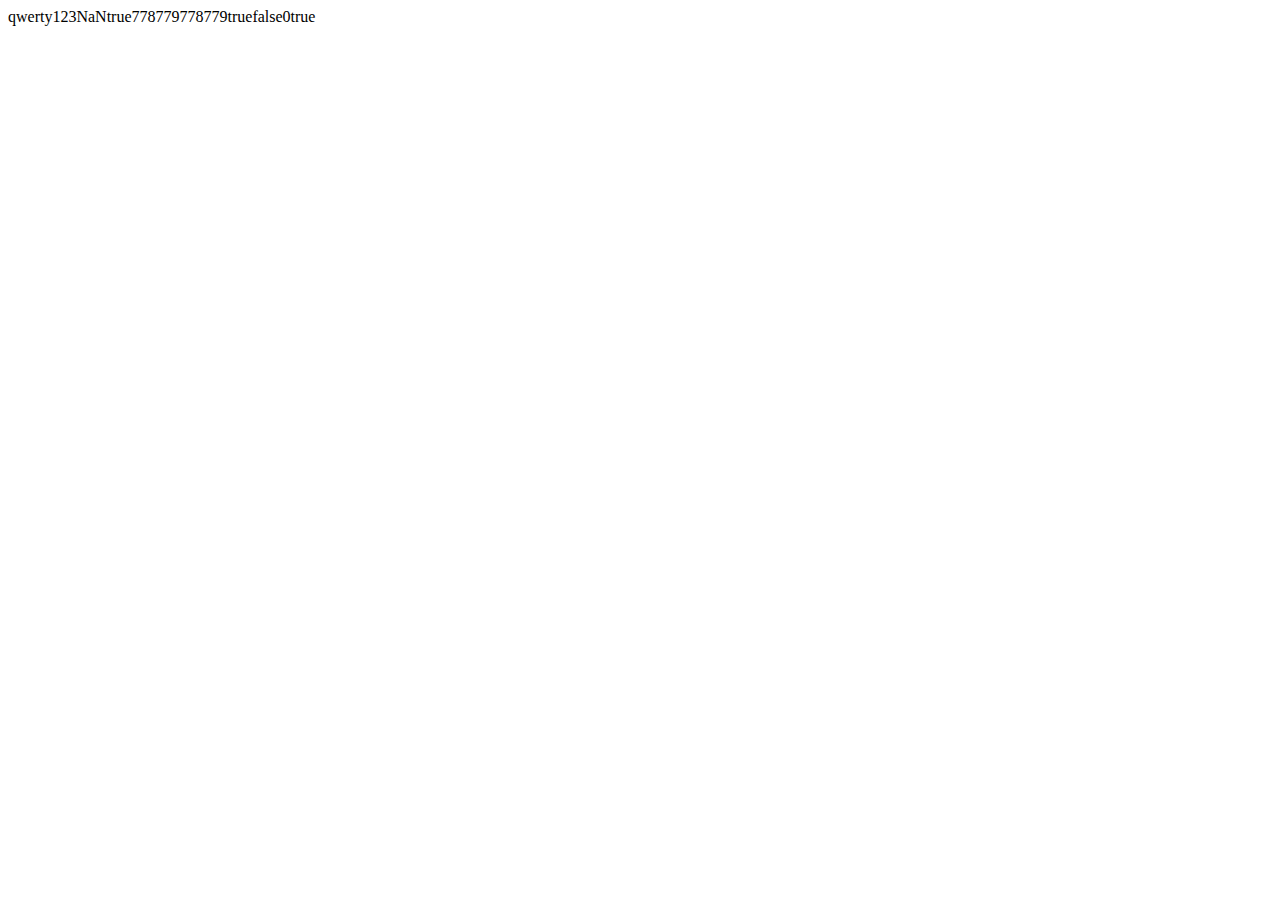
<file: Askarov_3.2/index.html>
<!doctype html>
<html lang="en">
<head>
    <meta charset="UTF-8">
    <meta name="viewport"
          content="width=device-width, user-scalable=no, initial-scale=1.0, maximum-scale=1.0, minimum-scale=1.0">
    <meta http-equiv="X-UA-Compatible" content="ie=edge">
    <title>Document</title>
</head>
<body>
    <script src="s.js">
    </script>
</body>
</html>
</file>
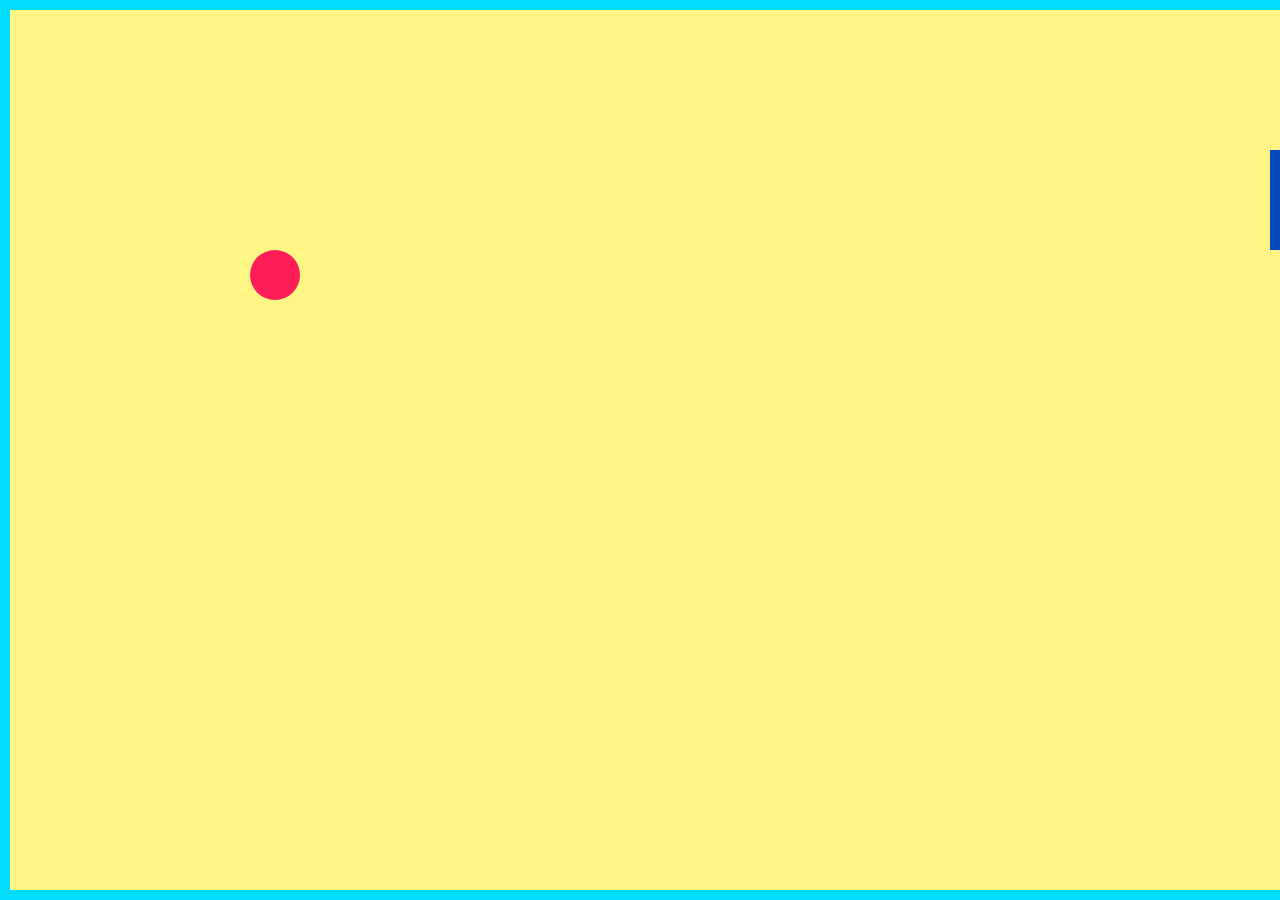
<file: Askarov_itog/index.html>
<!doctype html>
<html lang="en">
<head>
    <meta charset="UTF-8">
    <meta name="viewport"
          content="width=device-width, user-scalable=no, initial-scale=1.0, maximum-scale=1.0, minimum-scale=1.0">
    <meta http-equiv="X-UA-Compatible" content="ie=edge">
    <title>Document</title>
    <link rel="stylesheet" href="style.css">
</head>
<body>
    <div id="leftWall"></div>
    <div id = "topWall"></div>
    <div id="bottomWall"></div>
    <div id="ball"></div>
    <div id="bita"></div>

    <script>
        let TOP = topWall.getBoundingClientRect().height;
        let BOTTOM = leftWall.getBoundingClientRect().height-bottomWall.getBoundingClientRect().height;
        let RIGHT = topWall.getBoundingClientRect().width;
        let LEFT = leftWall.getBoundingClientRect().width;

        document.addEventListener("keydown", moveBita);

        let vx = 5, vy = 5;
        let ballStyle = ball.getBoundingClientRect();
        let BW = ballStyle.width/2;
        let posX= ballStyle.left+BW, posY = ballStyle.top+BW;

        let bStyle = bita.getBoundingClientRect();
        let WBITA = bStyle.width;
        let  HBITA = bStyle.height
        let  posBitaY = bStyle.top
        let vBita = 10

        let idGo = setInterval(go,1000/50);

        function go() {
            let stBita = bita.getBoundingClientRect();
            posX +=vx;
            posY += vy;
            if(posX-BW <LEFT) {posX=LEFT+BW; vx=-vx}
            if (posY-BW < TOP) {posY = TOP+BW;vy=-vy}
            if (posY+BW>BOTTOM) {posY = BOTTOM-BW;vy=-vy}

            if (posX+BW>RIGHT-WBITA) {
                if (posY>=stBita.top && posY <= stBita.top +stBita.height){
                    posX=RIGHT-WBITA-BW;
                    vx = -vx
                }
            }
            ball.style.top = posY+'px'
            ball.style.left = posX+'px';

        if (posX+BW>RIGHT){
            clearInterval(idGo)
            document.removeEventListener('keydown',moveBita)
            console.log("Game over")
        }
        }
        function moveBita(event) {
            if (event.keyCode === 38) posBitaY-=vBita;
            if (event.keyCode === 40) posBitaY+=vBita;
            if (posBitaY<TOP) posBitaY=TOP
            if (posBitaY+HBITA>BOTTOM) posBitaY=BOTTOM-HBITA
            bita.style.top = posBitaY+'px'

        }

    </script>




</body>
</html>
</file>
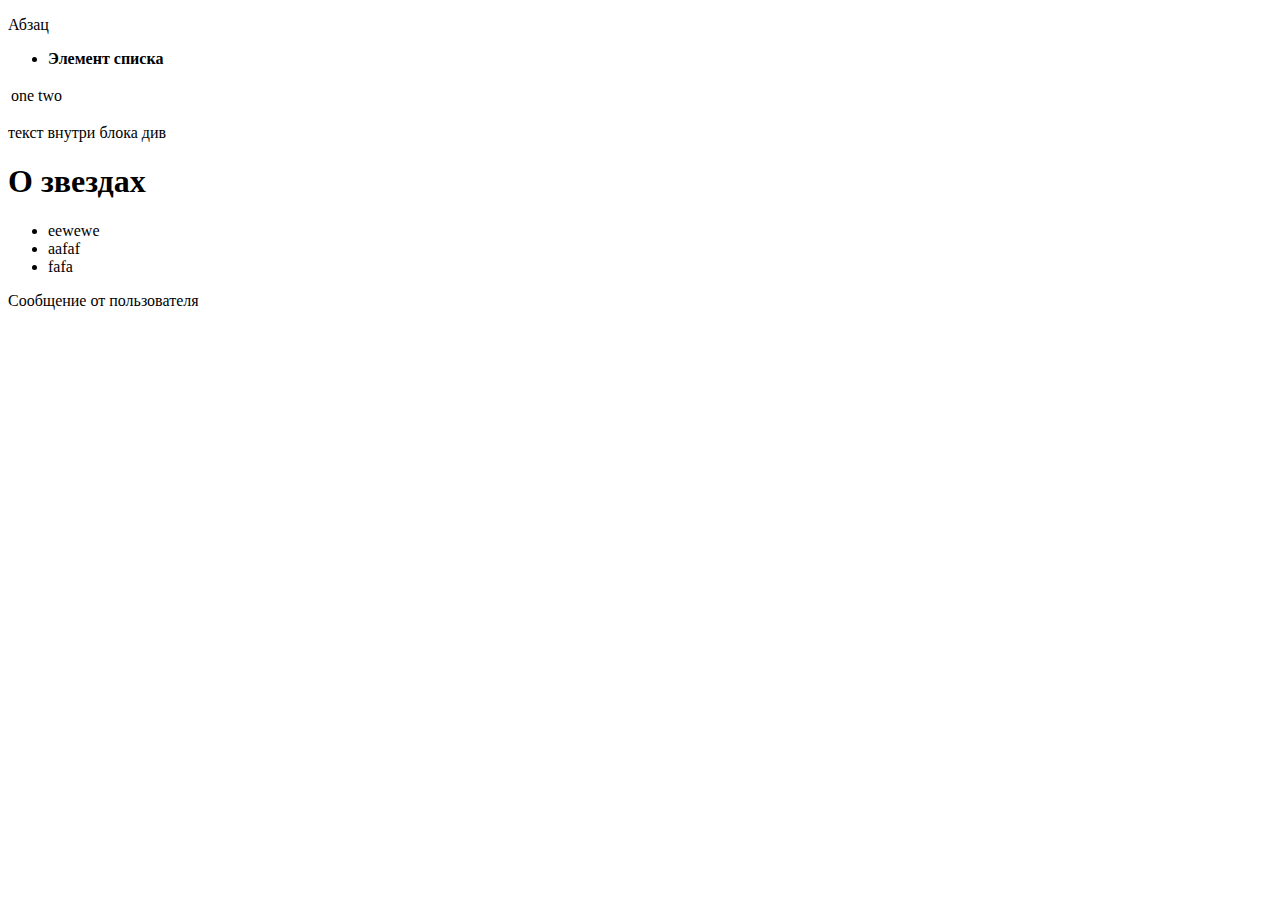
<file: Askarov_itog/index1.html>
<!doctype html>
<html lang="en">
<head>
    <meta charset="UTF-8">
    <meta name="viewport"
          content="width=device-width, user-scalable=no, initial-scale=1.0, maximum-scale=1.0, minimum-scale=1.0">
    <meta http-equiv="X-UA-Compatible" content="ie=edge">
    <title>Document</title>
</head>
<style>
    .msg{
        width: 400px;
        margin: 0 auto;
        text-align: center;
        background: #20454B;
        border-radius: 5px;
        color: #eee;
        font-size: 24px;
    }
</style>
<body>
    <!--CD --><p>Абзац</p>
    <ul>
        <li><b>Элемент списка</b></li>
    </ul>
    <table id="table_digs">
        <tr>
            <td>one</td><td>two</td>
        </tr>
    </table>


    <div id="div_id ">
        <p>текст внутри блока див</p>
    </div>
    <h1>О звездах</h1>
    <div class="content-table">
        <ul class="stars-list">
            <li class="star">eewewe</li>
            <li class="star">aafaf</li>
            <li class="contact">fafa</li>
        </ul>
    </div>
    <div id="comm">Сообщение от пользователя</div>

    <script>
        // Навигация по дом
        // console.log(document.documentElement,document.body,document.head) // дерево


        // for (let child of document.body.childNodes) { // вывод эдентов ветки
        //     console.log(child);
        // }


        // console.log(document.documentElement.firstChild,document.documentElement.lastChild)  // первый и последний дочерний элемент

        // for (let child of document.body.children) { // вывод дочерних элементов
             // console.log(child);
        // }


        // console.log(document.head.nextSibling) // следующий сосед в родительском узле
        // console.log(document.body.previousSibling) // предыдущий сосед в родительском узле


        // console.log(document.body.parentNode) //получение объета родителя


        //lastElementChild //firstElementChild след сосед у узле и т.д


        // console.log(table_digs.rows[0].cells[1].innerHTML) // доп свойства для таблиц


        // Методы поиска элентов в дом


            // console.log(document.getElementById('div_id ')) ссылка на див


            // document.querySelector("ul.start-list>li"); //  первый подходящий селектор


            // let list = document.querySelectorAll("ul.start-list>li") // список элементов подходящих под селектор
            // for (let item of list) {
            //     if (item.matches("li.star")) console.log(item); // проверяет подъодит элемент под данный селектор
            // }


            // let li = document.querySelector("li.star");
            // console.log(li.closest(".stars-list")); // нахождение ближайшего предка по классу соответствующему селектора
            // console.log(li.closest(".content-table"));
            // console.log(li.closest(".h1"));
            // if (document.querySelector("div.content-table").contains(document.querySelector("ul.stars-list"))) // является ли элемент ul дочерним по отношению div
            //     console.log("ul in div")


        //Свойство дом узлов
        // console.log(document.body.constructor.name)
        // console.log(document.body instanceof HTMLElement ) // узнаем к какому элемента относиться тот или иной узел


        // console.dir(document.body) // выводит структура элемента body
        // console.log(document.body.firstChild.nodeName) //содержит название дом узла TAGNAME МОЖНО ИСПОЛЬЗОВАТЬ ЯВЛ ЛИ ЭЛЕМЕНТ ТЕГОМ
        // document.body.firstChild.nextSibling["innerHTML"] = "<u>Изменяем содержание</u>"
        // console.log(document.body.firstChild.nextSibling["innerHTML"]) // выводим содержимое тега
        // ___.outerHTML меняет и содержимое и тег


        // console.log(document.body.firstChild["data"]) // выыодим содерживое комента также можно менять содержимое
        // console.log(document.body.textContent) // содержит чистый текст без тегов также можно менять содержимое

        // let comm = document.getElementById('comm')
        // comm.hidden = true; //  скрывает данный элемент
        // setInterval(()=> comm.hidden = ! comm.hidden,500);


        /////////////////////


        // let div = document.getElementById('comm');
        // console.log(div.getAttribute('defit')); // получаем значение арибута
        // div.setAttribute("defit","новое значение"); // устанавливаем новое значение
        // console.log(div.getAttribute('defit'));
        // div.attributes //содеожит все атрибуты comm
        // hasAttribut проверяет наличие атрибуты
        //removeAttribut удаляет атрибут




    </script>
</body>
</html>
</file>
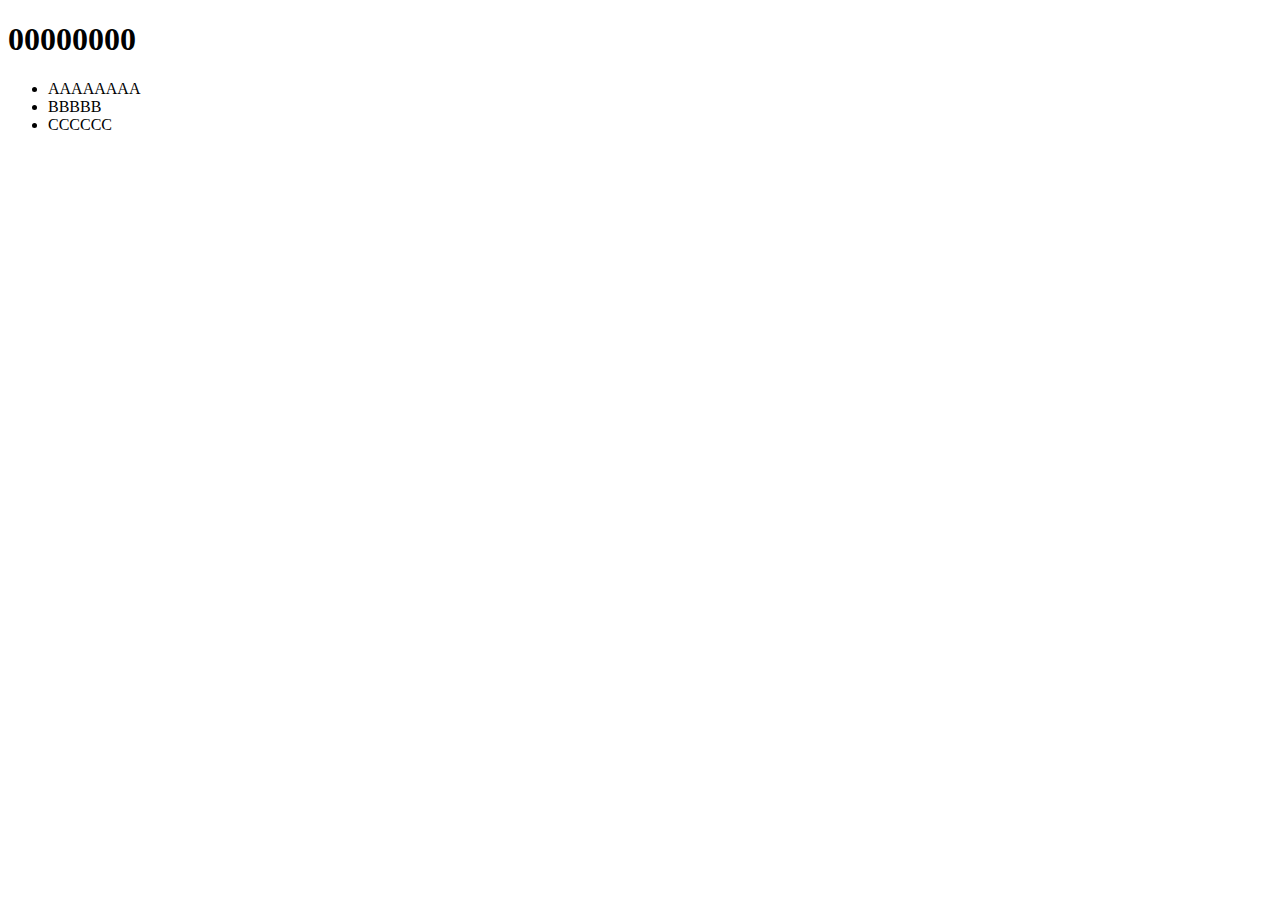
<file: Askarov_itog/index2.html>
<!doctype html>
<html lang="en">
<head>
    <meta charset="UTF-8">
    <meta name="viewport"
          content="width=device-width, user-scalable=no, initial-scale=1.0, maximum-scale=1.0, minimum-scale=1.0">
    <meta http-equiv="X-UA-Compatible" content="ie=edge">
    <title>Document</title>
</head>
<body>
    <h1>00000000</h1>
    <ul>
        <li>AAAAAAAA</li>
        <li>BBBBB</li>
        <li>CCCCCC</li>
    </ul>
    <script>
        // cозданеи и добавление дом элементов

        // let div = document.createElement('div'); //создаем тег див
        // div.className = 'msg'; //  присваиваем класс
        // div.innerHTML = 'Важная информация'; // присваиваем строку
        // document.body.append(div) // добавление в конец в список дочерних эллемнтов
        // существуют еще методы prepend, before, after, replaceWith

        // document.body.append(document.createTextNode('текстовые элемент')) // добавление текстового элемента
        // let list = document.querySelector("ul")
        // list.insertAdjacentHTML("beforebegin",'<p>dddddddd<hr>')
        // list.insertAdjacentHTML("afterend",'<hr><p>>eeeeeeee');
        // list.insertAdjacentHTML("afterbegin",'<li>ffffffff');
        // list.insertAdjacentHTML("beforeend",'<li>ggggg'); //добавление тега в нужное место


        // метод remove() удаляэт элемент
        // cloneNode(True/False) создает клон  с дочерними эдементами или без них
        // new DocumentFragment
        //// Управление стилями
        // elem.className // получение имени класса элемента
        // elem.classList // list class
        // elem.classList.add/remove/toggle/
        // elem.style.стиль = ___
        // elem.style.cssText = текст стилей
        // getComputedStyle(elem,[псевдо элемент])

        // метрики


        // elem.clientWidth // содержит ширину клиентской области
        // elem.clientHeight
        // elem.scrollTop  можно  менять,elem.scrollLeft можно  менять ,elem.scrollWidth,elem.scrollHeight
        // elem.offsetLeft//содержит смещение блока от левого/верхнего края
        // elem.offsetParent
        // elem.clientTop elem.clientLeft // дает значение border
        // elem.offsetHeight, elem.offsetWidth // длина и ширина элемента


        /////////////


        // window.innerHeight,window.innerWidth // give full height and wight window browser
        // document.documentElement.scrollWidth/scrollHeigt // высота и ширина html документа
        // window.pageYOffset/pageXOffset //получение положения страницы по осям
        // window.scrollBy(0,5)  // прокручивает страницу на х и у пикселей
        // window.scrollTo(0,5) // прокручивает страницу до указанных коордиант
        // elem.scrollIntoView(True/False) // делает чтобы элемент распологалс вверху или внизу страницы
        // document.body.style.overflow = 'hidden' // запрет на скроллинг

        //// Позитионирование элементов


        // elem.getBoundingClientRect()//координаты и размеры тега относительно окна браузера
        // document.elementFromPoint(x,y) // возвращает самый глубокий элемент в иерархии
        // window.pageYOffset/pageXOffset //  высота и ширина прокручиной части документа

        ////////
        event.currentTarget // ссылается на объект в котором происходит событие
    </script>
</body>
</html>
</file>
<file: Askarov_itog/style.css>
html,body{
    margin: 0;
    padding: 0;
    height: 100%;
    width: 100%;
}

body{
    background: #fff685;
    overflow: hidden;
}
#leftWall,#topWall,#bottomWall{
    position: absolute;
    left: 0;
    background: #00DDFF;
}
#topWall,#bottomWall{
    width: 100%;
    height: 10px;
}

#leftWall{
    top: 0;
    width: 10px;
    height: 100%;
}
#topWall{
    top: 0;
}
#bottomWall{
    bottom: 0;
}
#ball{
    position: absolute;
    left: 100px;
    top: 100px;
    background: #ff1d58;
    width: 50px;
    height: 50px;
    border-radius: 25px;
    margin: -25px 0 0 -25px;
}

#bita {
    position: absolute;
    left: 100%;
    top: 150px;
    background: #0049B7;
    width: 10px;
    height: 100px;
    margin: 0 0 0 -10px;
}
</file>
